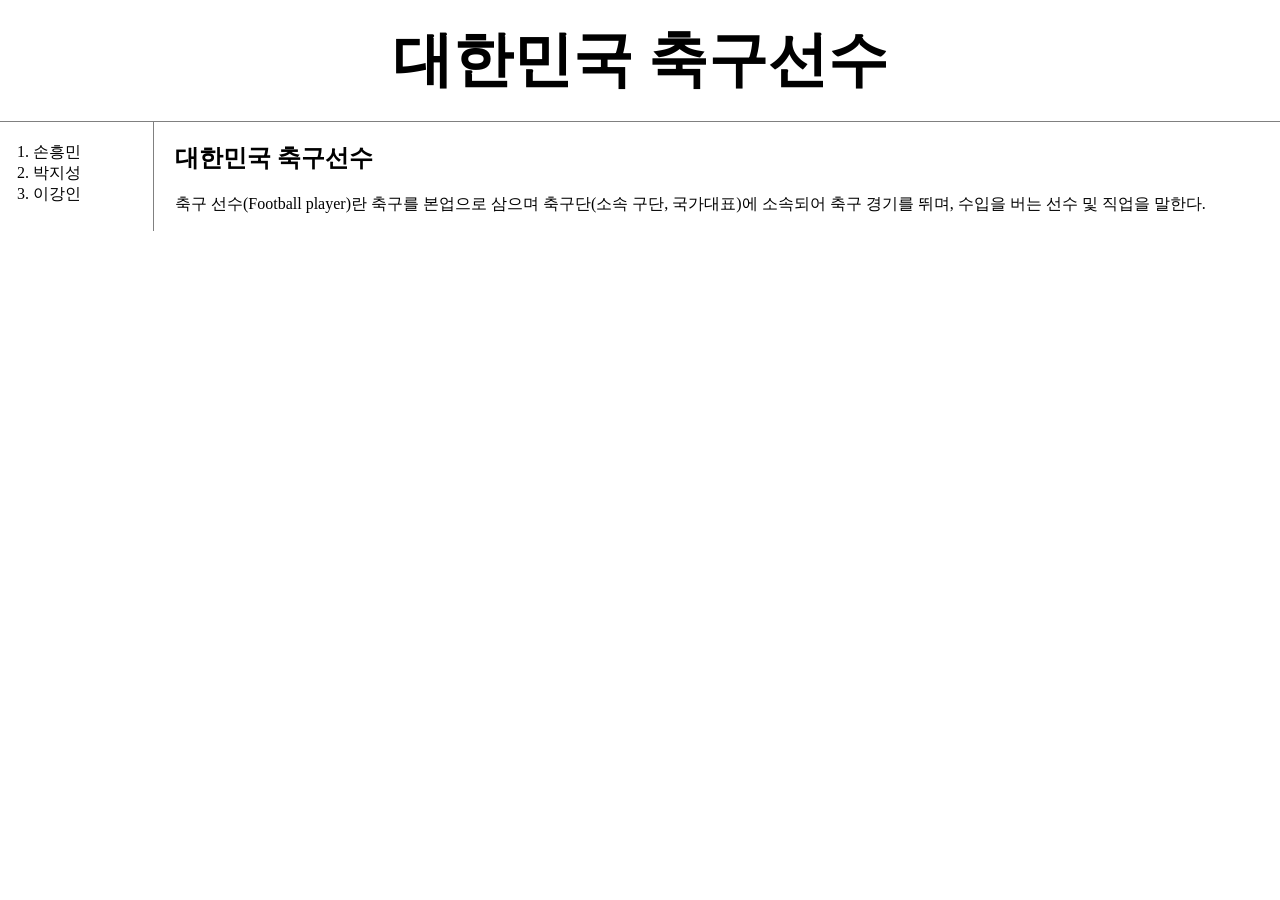
<file: index.html>
<!DOCTYPE html>
<html>
<head>
    <title>손박리대전</title>
    <meta charset="utf-8">
    <link rel="stylesheet" href="style.css">
</head>

<body>
    <h1><a href="index.html">대한민국 축구선수</a></h1>
    <div id="grid">
        <ol>
            <li><a href="1.html">손흥민</a></li>
            <li><a href="2.html">박지성</a></li>
            <li><a href="3.html">이강인</a></li>
        </ol>
        <div id="article">
            <h2>대한민국 축구선수</h2>
            <p>
                축구 선수(Football player)란 축구를 본업으로 삼으며 축구단(소속 구단, 국가대표)에 소속되어 축구 경기를 뛰며, 수입을 버는 선수 및 직업을 말한다.
            </p>
        </div>
    </div>

</body>
</html>
</file>
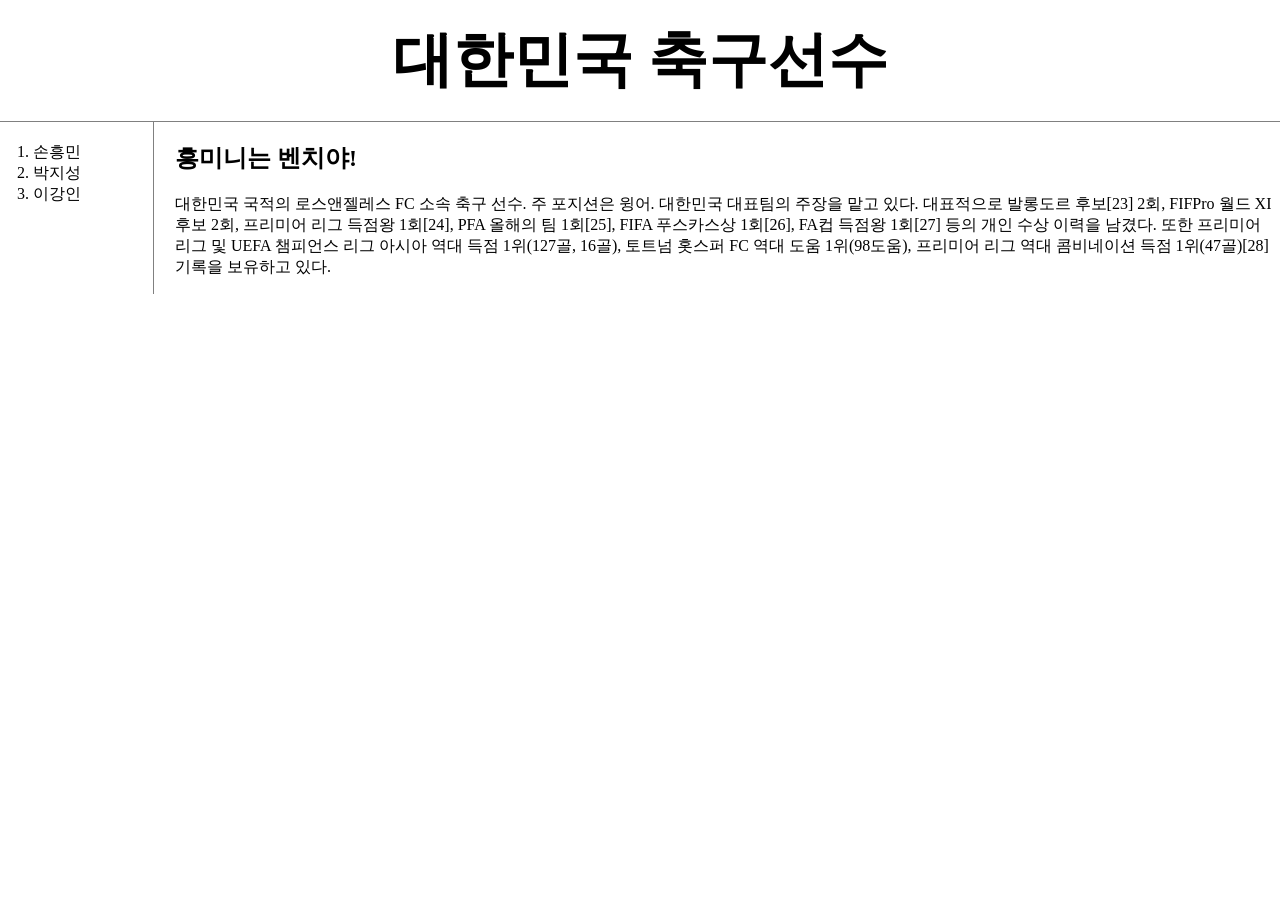
<file: 1.html>
<!DOCTYPE html>
<html>
<head>
    <title>흥민손</title>
    <meta charset="utf-8">
    <link rel="stylesheet" href="style.css">
</head>

<body>
    <h1><a href="index.html">대한민국 축구선수</a></h1>
    <div id="grid">
        <ol>
            <li><a href="1.html">손흥민</a></li>
            <li><a href="2.html">박지성</a></li>
            <li><a href="3.html">이강인</a></li>
        </ol>
        <div id="article">
            <h2>흥미니는 벤치야!</h2>
            <p>
                대한민국 국적의 로스앤젤레스 FC 소속 축구 선수. 주 포지션은 윙어. 대한민국 대표팀의 주장을 맡고 있다.
                대표적으로 발롱도르 후보[23] 2회, FIFPro 월드 XI 후보 2회, 프리미어 리그 득점왕 1회[24], PFA 올해의 팀 1회[25], FIFA 푸스카스상 1회[26], FA컵 득점왕 1회[27] 등의 개인 수상 이력을 남겼다. 또한 프리미어 리그 및 UEFA 챔피언스 리그 아시아 역대 득점 1위(127골, 16골), 토트넘 홋스퍼 FC 역대 도움 1위(98도움), 프리미어 리그 역대 콤비네이션 득점 1위(47골)[28] 기록을 보유하고 있다.
            </p>
        </div>
    </div>
</body>
</html>
</file>
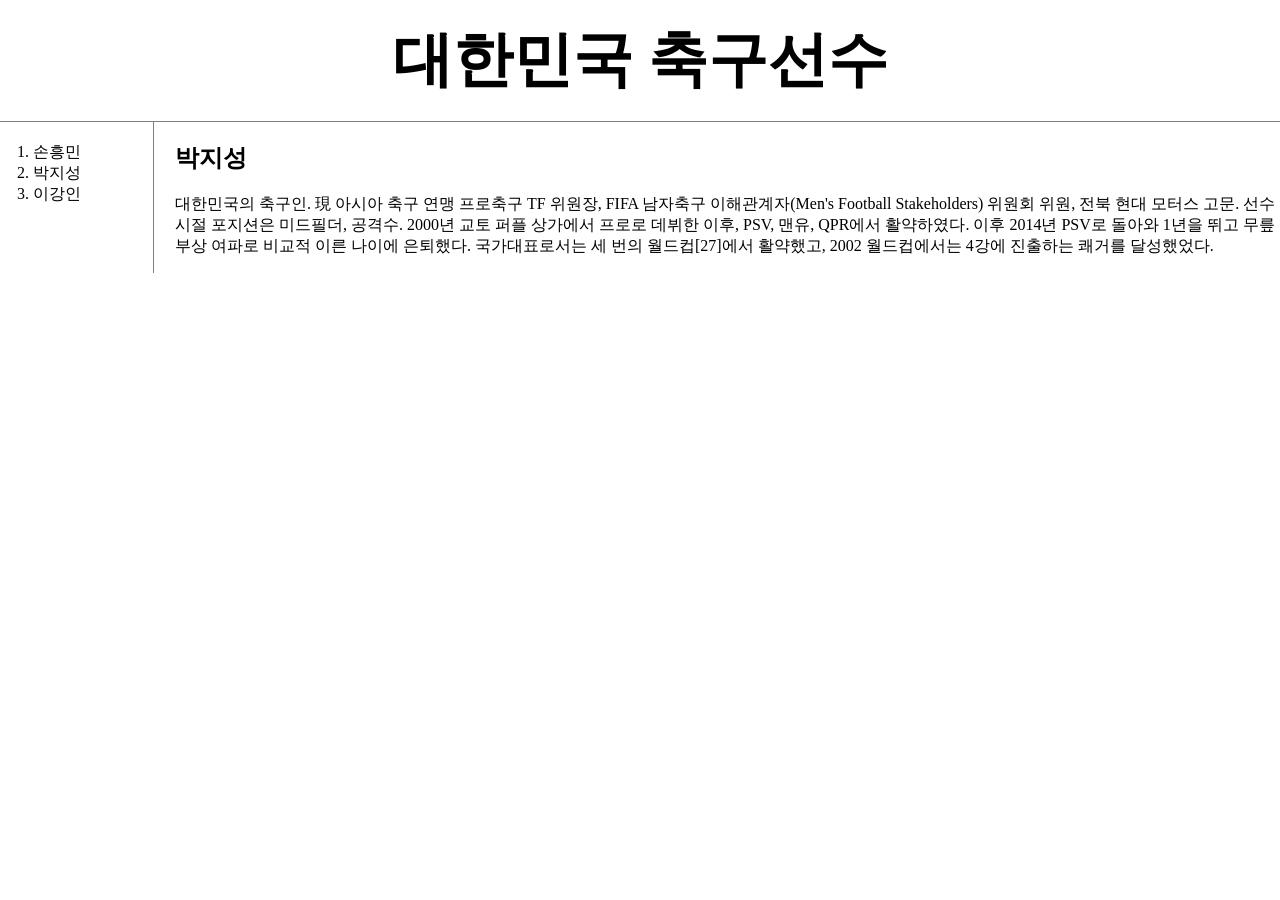
<file: 2.html>
<!DOCTYPE html>
<html>
<head>
    <title>지성팍</title>
    <meta charset="utf-8">
    <link rel="stylesheet" href="style.css">
</head>

<body>
    <h1><a href="index.html">대한민국 축구선수</a></h1>
    <div id="grid">
        <ol>
            <li><a href="1.html">손흥민</a></li>
            <li><a href="2.html">박지성</a></li>
            <li><a href="3.html">이강인</a></li>
        </ol>
        <div id="article">
            <h2>박지성</h2>
            <p>
                대한민국의 축구인. 現 아시아 축구 연맹 프로축구 TF 위원장, FIFA 남자축구 이해관계자(Men's Football Stakeholders) 위원회 위원, 전북 현대 모터스 고문. 선수 시절 포지션은 미드필더, 공격수.
                2000년 교토 퍼플 상가에서 프로로 데뷔한 이후, PSV, 맨유, QPR에서 활약하였다. 이후 2014년 PSV로 돌아와 1년을 뛰고 무릎 부상 여파로 비교적 이른 나이에 은퇴했다. 국가대표로서는 세 번의 월드컵[27]에서 활약했고, 2002 월드컵에서는 4강에 진출하는 쾌거를 달성했었다.
            </p>
        </div>
    </div>
</body>
</html>
</file>
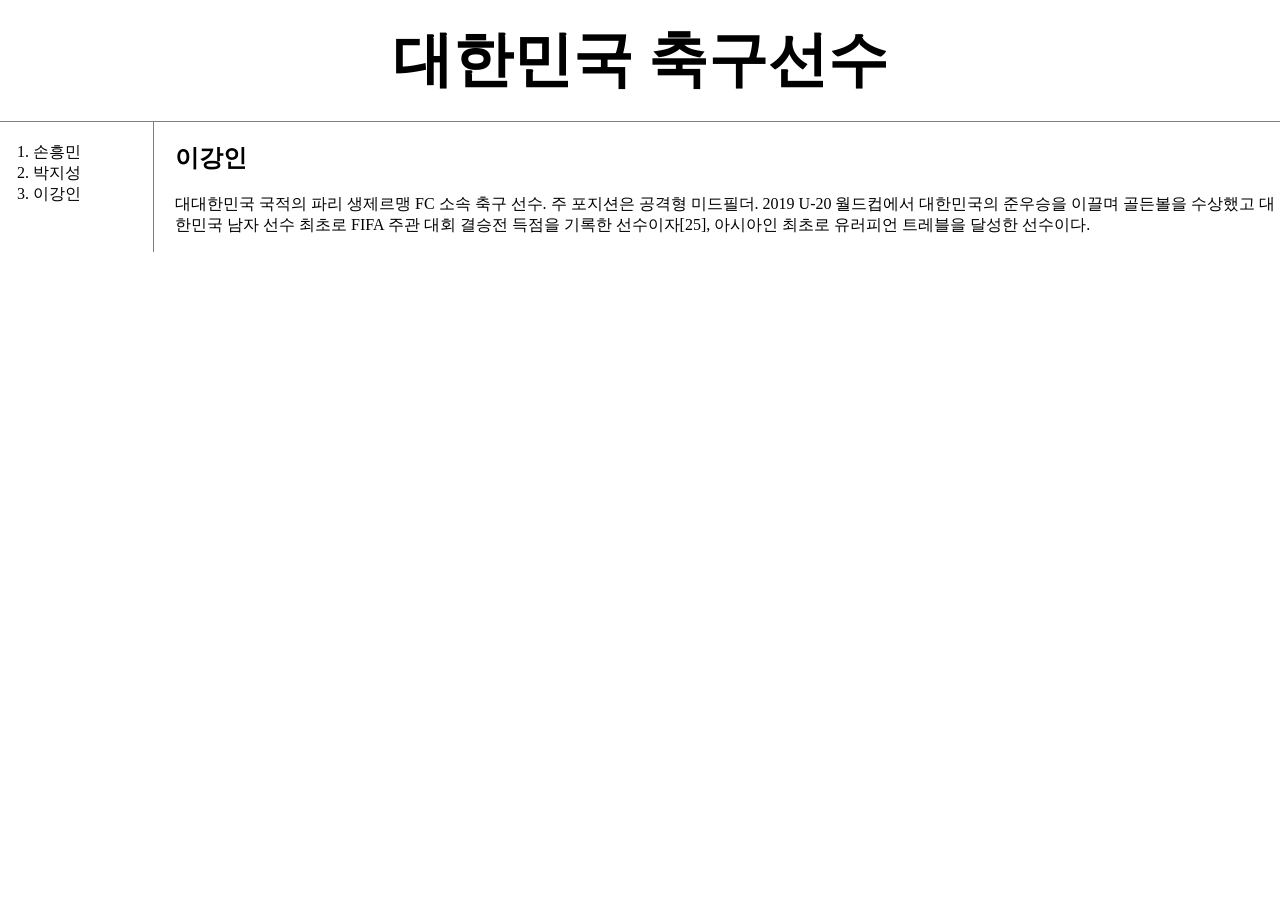
<file: 3.html>
<!DOCTYPE html>
<html>
<head>
    <title>캉인리</title>
    <meta charset="utf-8">
    <link rel="stylesheet" href="style.css">
</head>

<body>
    <h1><a href="index.html">대한민국 축구선수</a></h1>
    <div id="grid">
        <ol>
            <li><a href="1.html">손흥민</a></li>
            <li><a href="2.html">박지성</a></li>
            <li><a href="3.html">이강인</a></li>
        </ol>
        <div id="article">
            <h2>이강인</h2>
            <p>
                대대한민국 국적의 파리 생제르맹 FC 소속 축구 선수. 주 포지션은 공격형 미드필더.
                2019 U-20 월드컵에서 대한민국의 준우승을 이끌며 골든볼을 수상했고 대한민국 남자 선수 최초로 FIFA 주관 대회 결승전 득점을 기록한 선수이자[25], 아시아인 최초로 유러피언 트레블을 달성한 선수이다.
            </p>
        </div>
    </div>
</body>
</html>
</file>
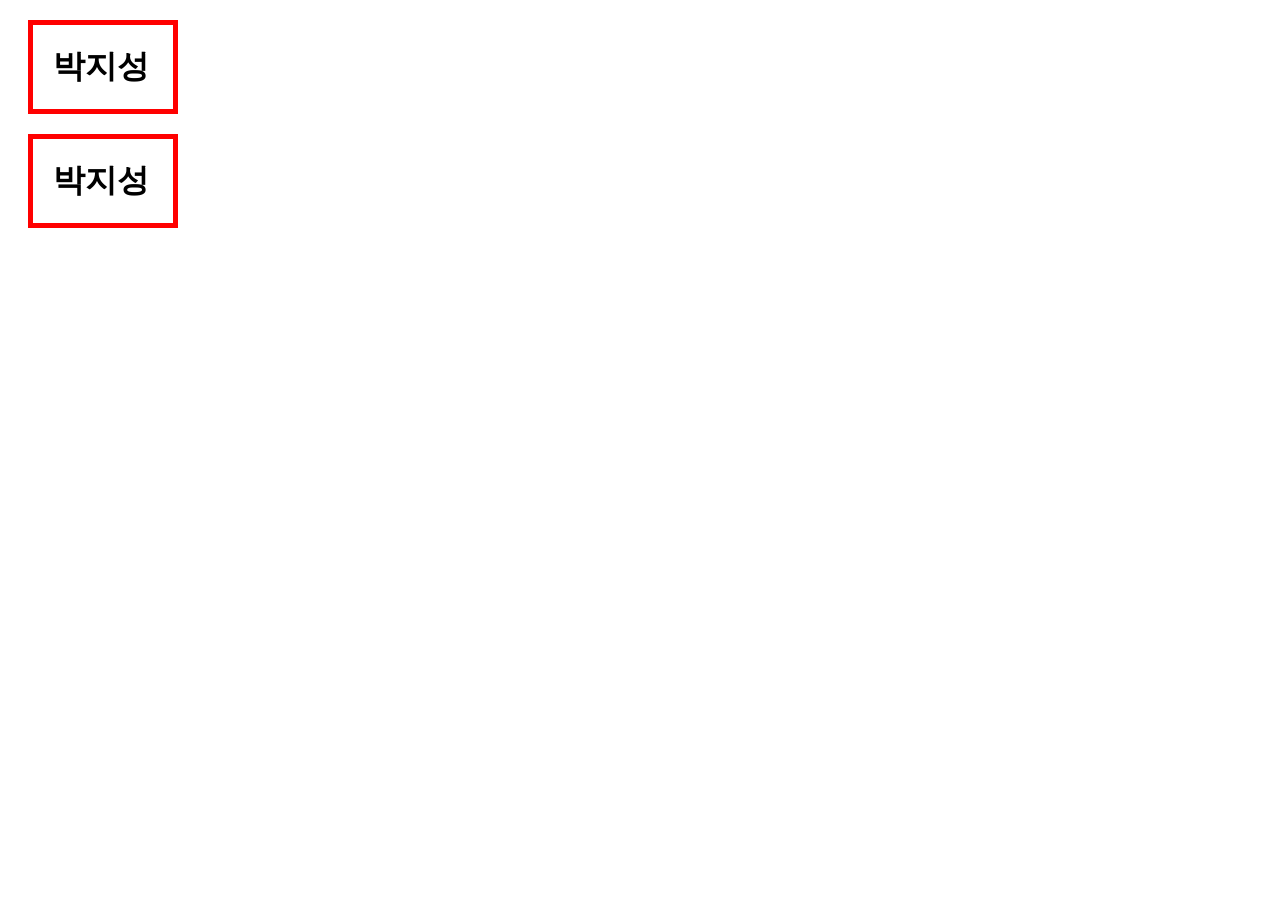
<file: box.html>
<!DOCTYPE html>
<html>
    <head>
        <meta charset="utf-8"
        <title></title>
        <style>
            h1{
                border: 5px, solid, red;
                padding: 20px;
                margin: 20px;
                display: block;
                width: 100px;
            }
        </style>
    </head>
    <body>
        <h1>박지성</h1>
        <h1>박지성</h1>
    </body>
</html>
</file>
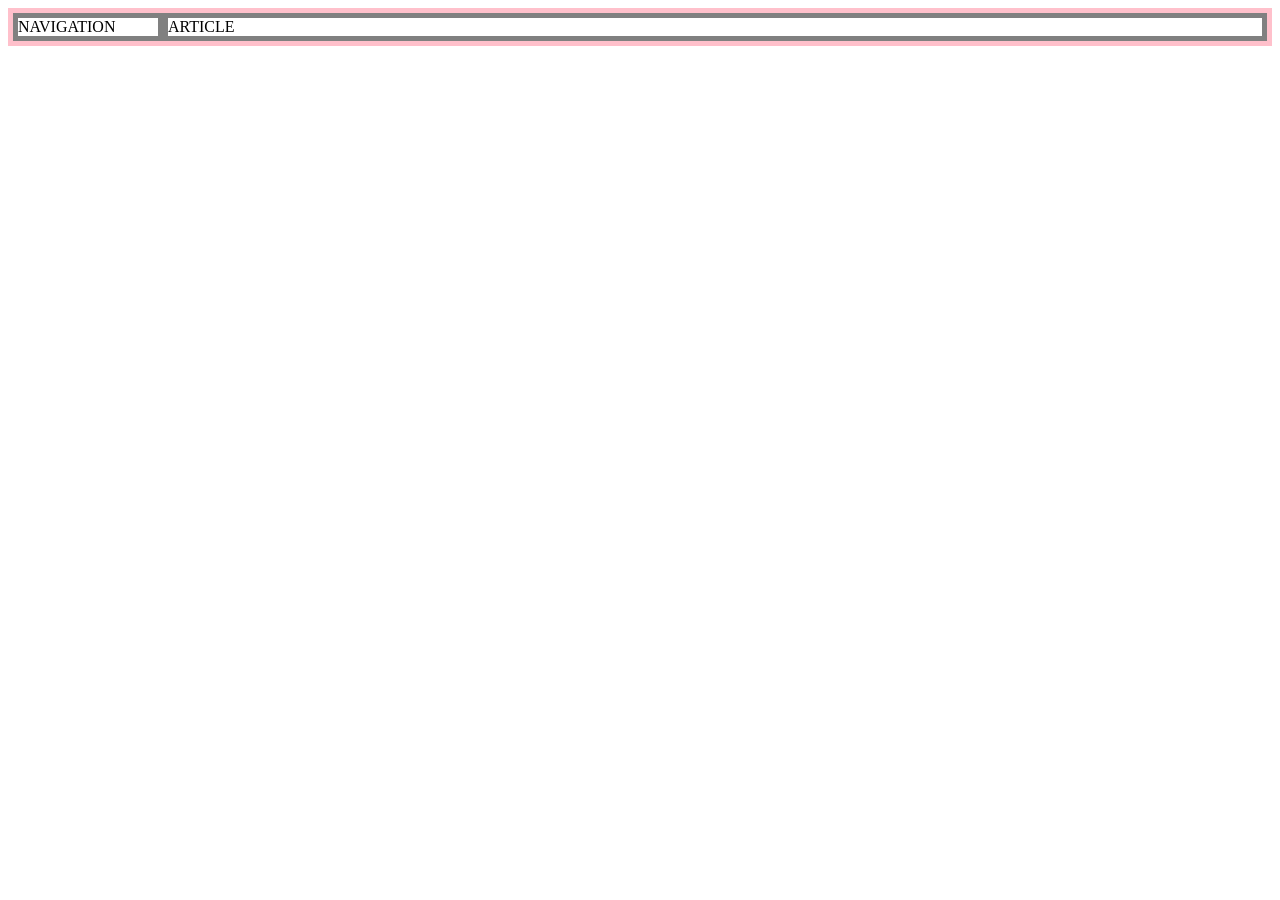
<file: grid.html>
<!DOCTYPE html>
<html>
    <head>
        <meta charset="utf-8"
        <title></title>
        <style>
            #grid{
                border:5px solid pink;
                display: grid ;
                grid-template-columns: 150px 1fr;
            }
            div {
                border:5px solid gray;
            }
 
        </style>
    </head>
    <body>
        <div id="grid">
            <div>NAVIGATION</div>
            <div>ARTICLE</div> 
        </div>
        
    </body>
</html>
</file>
<file: style.css>
body {
            margin: 0;
        }
        a {
            color: black;
            text-decoration: none;
        }
        h1 {
            font-size: 60px;
            text-align: center;
            border-bottom:1px solid gray;
            margin: 0;
            padding : 20px;
        }
        ol {
            border-right: 1px solid gray;
            width: 100px;
            margin: 0;
            padding: 20px;
        }
        #grid {
            display: grid;
            grid-template-columns: 150px 1fr;
        }
        #grid ol{
            padding-left: 33px;
        }
        #grid #article{
            padding-left: 25px;
        } 
        @media(max-width:700px){
            #grid {
            display: block;
            }
            ol {
            border-right: none;
            }
            h1 {
            border-bottom:none;
            }
        }
</file>
